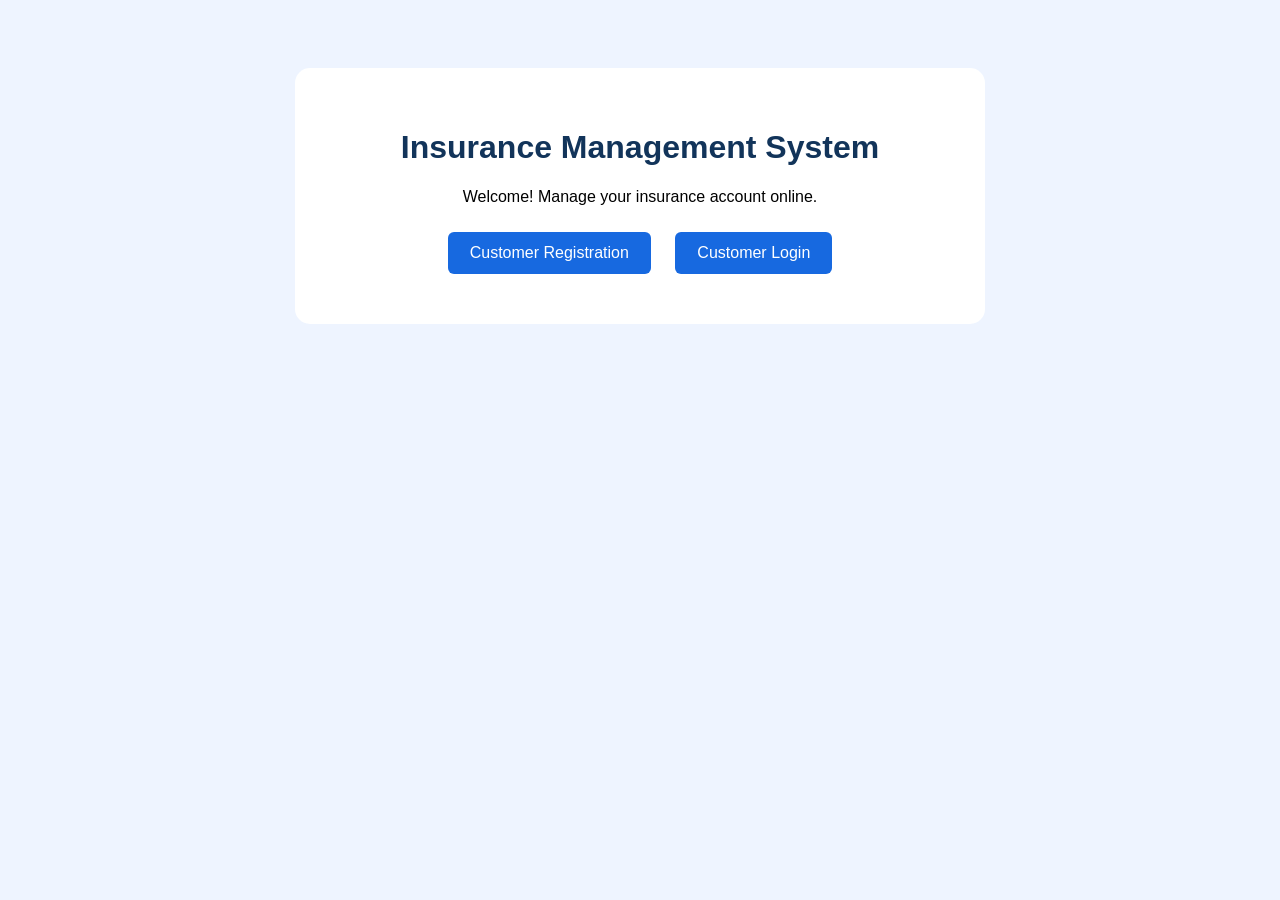
<file: index.html>
<!DOCTYPE html>
<html lang="en">
<head>
    <meta charset="UTF-8">
    <meta name="viewport" content="width=device-width, initial-scale=1">
    <title>Insurance Management System</title>
    <style>
        body {
            font-family: Arial, sans-serif;
            background: #eef4ff;
            text-align: center;
            padding: 60px 20px;
        }
        .box {
            background: white;
            max-width: 650px;
            margin: auto;
            padding: 40px 20px;
            border-radius: 15px;
        }
        h1 { color: #12345a; }
        a {
            display: inline-block;
            background: #1769e0;
            color: white;
            padding: 12px 22px;
            margin: 10px;
            border-radius: 6px;
            text-decoration: none;
        }
    </style>
</head>
<body>
    <div class="box">
        <h1>Insurance Management System</h1>
        <p>Welcome! Manage your insurance account online.</p>

        <a href="/register">Customer Registration</a>
        <a href="/login">Customer Login</a>
    </div>
</body>
</html>
</file>
